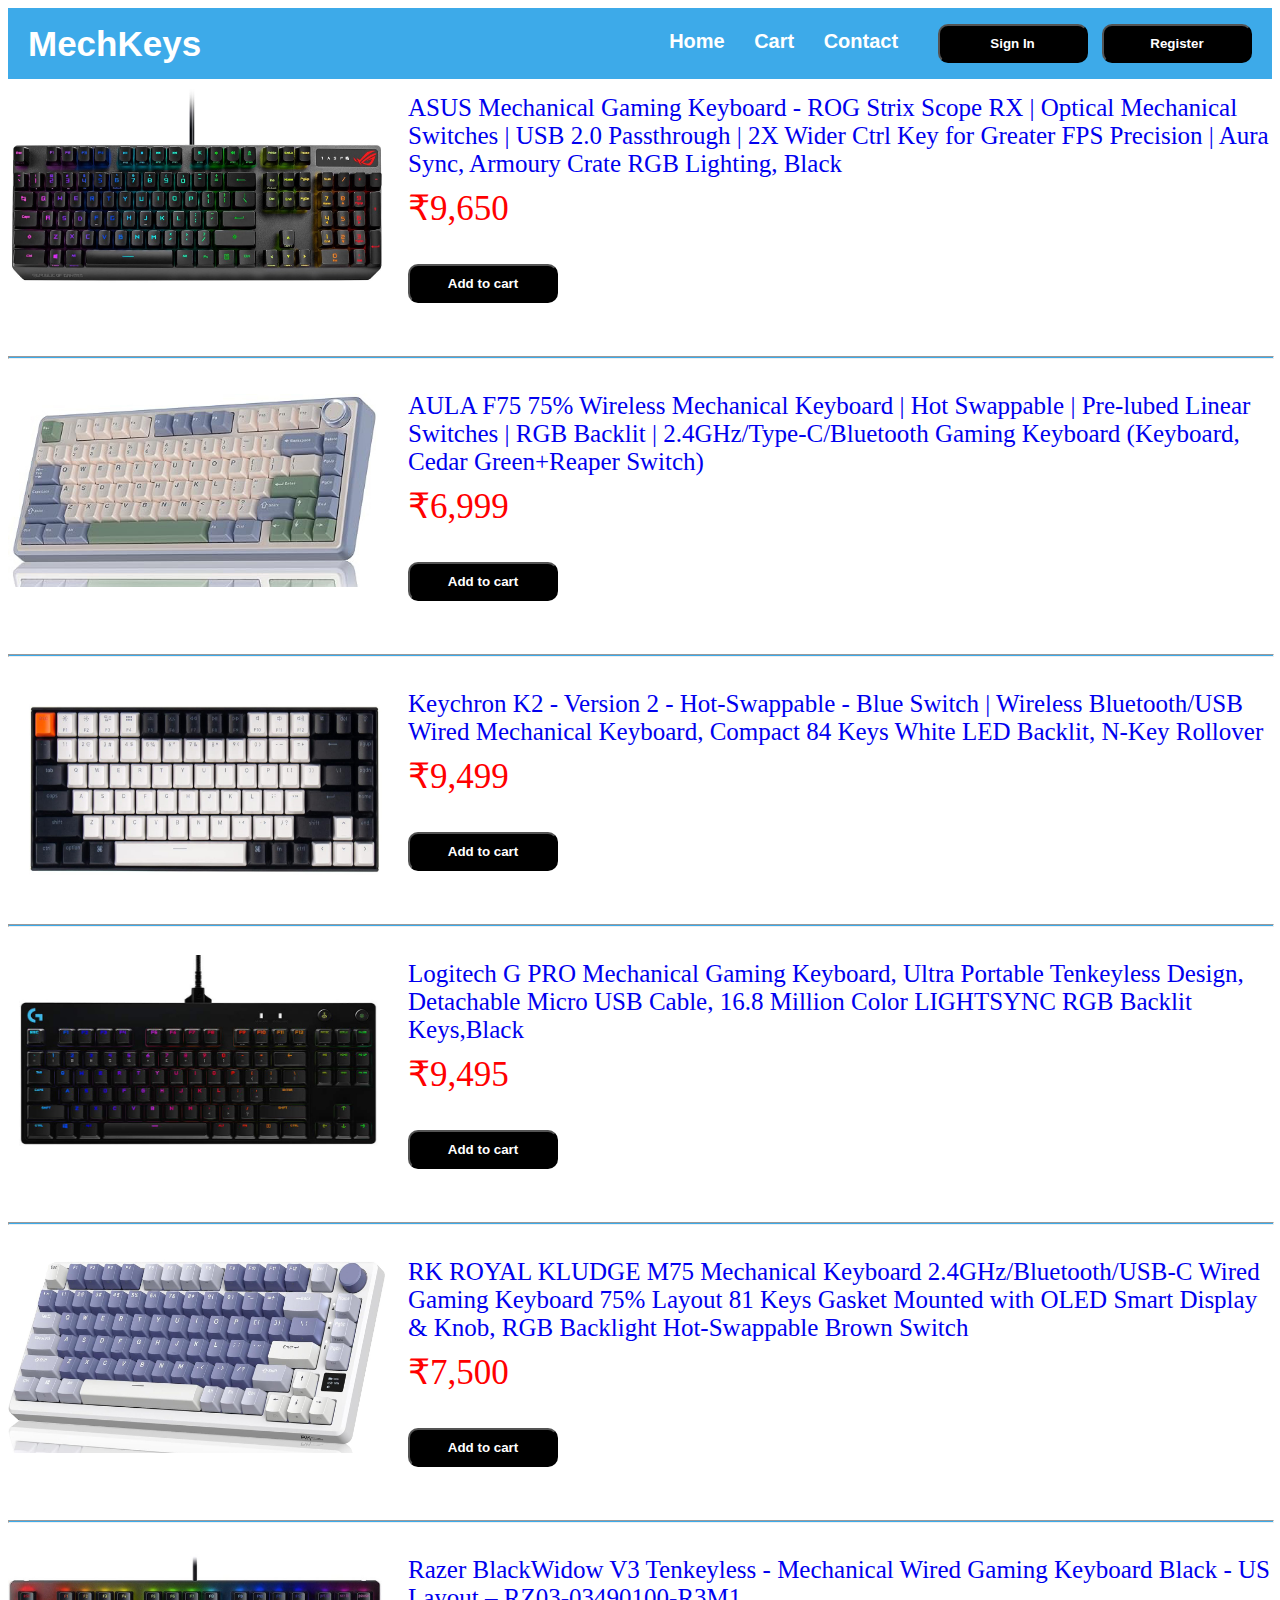
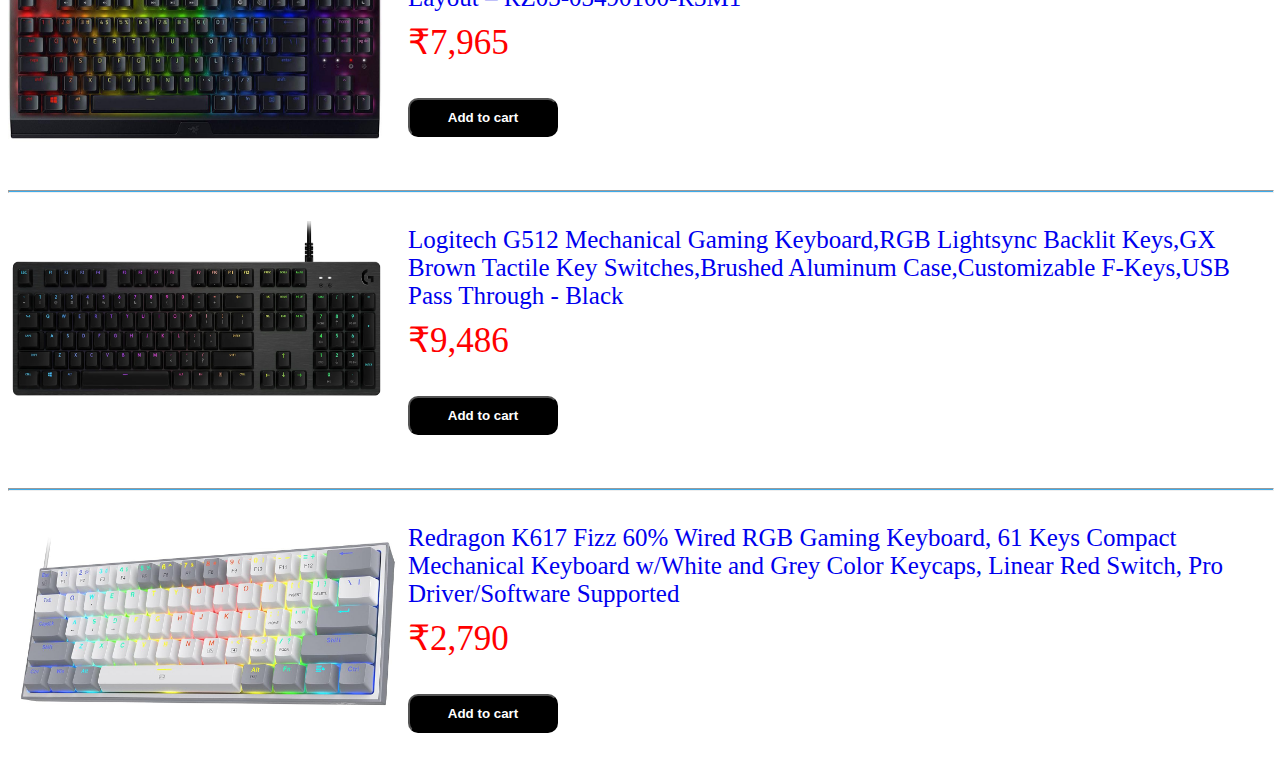
<file: index.html>
<!DOCTYPE html>
<html lang="en">
  <head>
    <meta charset="UTF-8" />
    <meta name="viewport" content="width=device-width, initial-scale=1.0" />
    <title>Document</title>
    <link rel="stylesheet" href="style.css" />
    <style>
      a{
        text-decoration: none;
      }
      .name{
        font-weight: 200;
        margin-top: -20px;
      }
      p{
        color: red;
        font-weight: 300;
      }
      
      .child p{
        margin-top: 10px;
        
      }
      .child button{
        margin-top: 20px;
        display: block;
      }

      hr { 
        width:100%; 
        height:1px; 
        background: rgb(61, 170, 233) 
      }
    </style>
  </head>
  <body>
    <nav class="navbar">
      <div class="navdiv">
        <div class="home"><a href="index.html">MechKeys</a></div>
        <ul>
          <li><a href="#">Home</a></li>
          <li><a href="#">Cart</a></li>
          <li><a href="#">Contact</a></li>
          <button><a href="#">Sign In</a></button>
          <button><a href="#">Register</a></button>
        </ul>
      </div>
    </nav>
    <div class="container">
      <div class="child asus">
        <p>
          <a href="./pages/asus.html"
            ><img src="./images/asus.jpg" width="400px" height="200px"/>
            <div class="name">
              ASUS Mechanical Gaming Keyboard - ROG Strix Scope RX | Optical Mechanical
              Switches | USB 2.0 Passthrough | 2X Wider Ctrl Key for Greater FPS
              Precision | Aura Sync, Armoury Crate RGB Lighting, Black
            </div>
          </a>
            <p>₹9,650</p>
            <button class="cart"><a href="#">Add to cart</a></button>
        </p>
      </div>
      <hr>
      <div class="child aula">
        <p>
          <a href="./pages/aula.html"
            ><img src="./images/aulaf75.jpg" width="400px" height="200px"/>
            <div class="name">
              AULA F75 75% Wireless Mechanical Keyboard | Hot Swappable | Pre-lubed
              Linear Switches | RGB Backlit | 2.4GHz/Type-C/Bluetooth Gaming Keyboard
              (Keyboard, Cedar Green+Reaper Switch)
            </div>
          </a>
            <p>₹6,999</p>
            <button class="cart"><a href="#">Add to cart</a></button>
        </p>
      </div>
      <hr>
      <div class="child keychron">
        <p>
          <a href="./pages/keyc.html"
            ><img src="./images/keychron2.jpg" width="400px" height="200px"/>
            <div class="name">
              Keychron K2 - Version 2 - Hot-Swappable - Blue Switch | Wireless
              Bluetooth/USB Wired Mechanical Keyboard, Compact 84 Keys White LED
              Backlit, N-Key Rollover
            </div>
          </a>
            <p>₹9,499</p>
            <button class="cart"><a href="#">Add to cart</a></button>
        </p>
      </div>
      <hr>
      <div class="child logipro">
        <p>
          <a href="./pages/logipro.html"
            ><img src="./images/logitechgpro.jpg" width="400px" height="200px"/>
            <div class="name">
              Logitech G PRO Mechanical Gaming Keyboard, Ultra Portable Tenkeyless
              Design, Detachable Micro USB Cable, 16.8 Million Color LIGHTSYNC RGB
              Backlit Keys,Black
            </div>
          </a>
            <p>₹9,495</p>
            <button class="cart"><a href="#">Add to cart</a></button>
        </p>
      </div>
      <hr>
      <div class="child rkm75">
        <p>
          <a href="./pages/rkm.html"
            ><img src="./images/rkm75.jpg" width="400px" height="200px"/>
            <div class="name">
              RK ROYAL KLUDGE M75 Mechanical Keyboard 2.4GHz/Bluetooth/USB-C Wired Gaming Keyboard 75% Layout 81 Keys Gasket Mounted with OLED Smart Display & Knob, 
              RGB Backlight Hot-Swappable Brown Switch
          </div>
        </a>
          <p>₹7,500</p>
          <button class="cart"><a href="#">Add to cart</a></button>
        </p>
      </div>
      <hr>
      <div class="child razer">
        <p>
          <a href="./pages/razer.html"
            ><img src="./images/razer-bw.jpg" width="400px" height="200px"/>
          <div class="name">
            Razer BlackWidow V3 Tenkeyless - Mechanical Wired Gaming Keyboard Black -
            US Layout – RZ03-03490100-R3M1
          </div>
        </a>
          <p>₹7,965</p>
          <button class="cart"><a href="#">Add to cart</a></button>
        </p>
      </div>
      <hr>
      <div class="child g512">
        <p>
          <a href="./pages/g512.html"
            ><img src="./images/g512.jpg" width="400px" height="200px"/>
          <div class="name">
            Logitech G512 Mechanical Gaming Keyboard,RGB Lightsync Backlit Keys,GX
            Brown Tactile Key Switches,Brushed Aluminum Case,Customizable F-Keys,USB
            Pass Through - Black
          </div></a>
          <p>₹9,486</p>
          <button class="cart"><a href="#">Add to cart</a></button>
        </p>
      </div>
      <hr>
      <div class="child k617">
        <p>
          <a href="./pages/k617.html"
            ><img src="./images/redragonk617.jpg" width="400px" height="200px"/>
          <div class="name">
            Redragon K617 Fizz 60% Wired RGB Gaming Keyboard, 61 Keys Compact
            Mechanical Keyboard w/White and Grey Color Keycaps, Linear Red Switch, Pro
            Driver/Software Supported
          </div></a>
          <p>₹2,790</p>
          <button class="cart"><a href="#">Add to cart</a></button>
        </p>
      </div>
    </div>
  </body>
</html>
</file>
<file: style.css>
* {
  text-decoration: none;
}

img {
  background-color: rgb(0, 0, 0);
}

nav {
  background-color: orange;
}

.container {
  display: flex;
  flex-wrap: wrap;
  flex-direction: column;
  justify-content: center;
  gap: 10px;
}

.navbar {
  background: rgb(61, 170, 233);
  font-family: "Gill Sans", "Gill Sans MT", Calibri, "Trebuchet MS", sans-serif;
  padding-right: 20px;
  padding-left: 20px;
}

.navdiv {
  display: flex;
  align-items: center;
  justify-content: space-between;
}

.home a {
  font-size: 35px;
  font-weight: 600;
  color: white;
}

li {
  list-style: none;
  display: inline;
}

li a {
  color: white;
  font-size: 20px;
  font-weight: bold;
  margin-right: 25px;
}

button {
  background-color: black;
  margin-left: 10px;
  border-radius: 10px;
  padding: 10px;
  width: 150px;
  cursor: pointer;
}

button a {
  color: white;
  font-weight: bold;
}

.cart {
  align-items: center;
  right: 10px;
}

.name {
  margin-top: 35px;
  font-size: 25px;
  right: auto;
  font-weight: 700;
  margin-left: 30px;
  border-radius: 10px;
}
.full {
  float: left;
}
p {
  font-weight: bolder;
  font-size: 35px;
  margin-right: 50px;
}
.desc {
  display: inline-block;
  margin-top: 50px;
}

.child {
  display: inline;
}

.container img {
  float: left;
}
</file>
